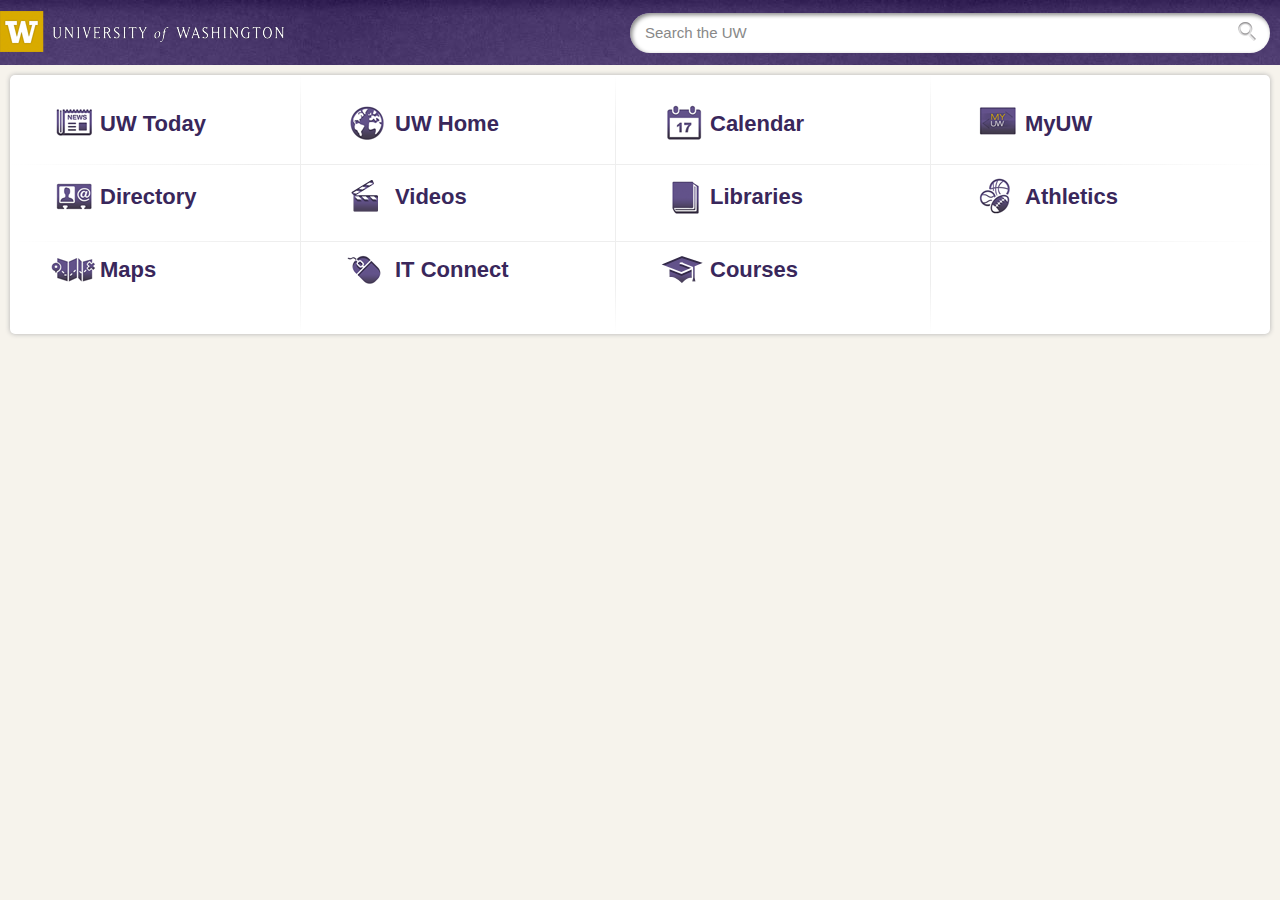
<file: index.html>
<!DOCTYPE html>
<html>
<head>
<meta charset="UTF-8" />
<meta name="viewport" content="user-scalable=no, initial-scale=1.0, maximum-scale=1.0" />
<title>m.UW</title>

<style type="text/css">

* { -webkit-transition: .5s; }

body {
	margin: 0;
	font-family: "Helvetica Neue", Helvetica, Arial, sans-serif;
	font-size: 90%;
	line-height: 18px;
	color: #333;
	background-color: #f6f3ec;
}
ul, li {
	margin: 0;
	padding: 0;
	list-style: none;
}

/* ------ Header ------- */

#header {
	background: url("img/purple-bg.jpg") repeat-x scroll center top white;
	position: relative;
	height: 55px; }
#header a {
	background: url("img/mobile-sprite-1x.png") no-repeat 0 -629px transparent;
	display: inline-block;
	height: 55px;
	width: 100%; }

/* ------ Search Box ------- */

#search { margin: 5px 0 0; }
.wfield {
	-webkit-box-shadow: inset 2px 2px 4px #888;
	box-shadow: inset 2px 2px 4px #888;
	-webkit-border-radius: 20px;
	border-radius: 20px;
	overflow: hidden;
	width: 100%;
	height: 40px;
	border: none;
	background: url("img/mobile-sprite-1x.png") no-repeat right -681px white;
	margin-top: 5px;
	display: block;
}
.wfield input {
	-webkit-appearance: none;
    height: 33px;
    padding: 3px 0 5px 15px;
    border: none;
    width: 100%;
    background: none;
    font-size: 15px;
    color: #484848;
}
input, button, select, textarea {
	font-family: "Helvetica Neue", Helvetica, Arial, sans-serif;
	font-weight: normal;
	text-align: start;
}
.main-search {
	height: 45px;
	overflow: hidden;
	margin: 0 auto;
	width: 100%;
	position: relative;
}
.hide {
	display: none;
}
input::-webkit-input-placeholder {
   color: #888;
   font-weight: lighter;
}
input:::-moz-placeholder {  
   color: #888;
   font-weight: lighter;
}

/* ------ Springboard ------- */

#spacing {
	margin: 0 10px;
}
#springboard {
	position: relative;
	display: block;
	width: 100%;
	margin: 10px 0;
	padding: 5px 0;
	box-shadow: 0 0 5px #b1b1b1;
	-webkit-box-shadow: 0 0 5px #b1b1b1;
	-moz-box-shadow: 0 0 5px #b1b1b1;	
	overflow: hidden;
	background-color: #fff;
	border-radius: 5px;
	-webkit-border-radius: 5px;
	-moz-border-radius: 5px; 
	background-color: #fff;
}

#springboard li a {
	display: block;
	font-weight: bold;
	color: #39275B;
	text-decoration: none;
	padding: 10px 0 10px 55px;
	background-image: url('img/mobile-sprite-1x.png');
	background-repeat: no-repeat;
	margin: 10px 0 0 15px; }
#springboard li:after {
	content: " ";
	display: block;
	position: absolute;
}	
#springboard li:nth-child(2) a { background-position: 0 -320px; }
#springboard li:nth-child(3) a { background-position: 0 -62px; }
#springboard li:nth-child(4) a { background-position: 0 -386px; }
#springboard li:nth-child(5) a { background-position: 0 -125px; }
#springboard li:nth-child(6) a { background-position: 0 -452px; }
#springboard li:nth-child(7) a { background-position: 0 -189px; }
#springboard li:nth-child(8) a { background-position: 0 -515px; }
#springboard li:nth-child(9) a { background-position: 0 -252px; }
#springboard li:nth-child(10) a { background-position: 0 -574px; }
#springboard li:nth-child(11) a { background-position: 0 -730px; }

/* =============================================================================
   High Pixel Density Query
   ========================================================================== */

@media only screen and (-webkit-min-device-pixel-ratio: 1.5), 
	   only screen and (-o-min-device-pixel-ratio: 3/2), 
	   only screen and (min--moz-device-pixel-ratio: 1.5), 
	   only screen and (min-device-pixel-ratio: 1.5) { 		
		#springboard li a {
		    background-image: url('img/mobile-sprite-2x.png');
		    background-size: 285px 799px; }
		#header a {
			background: url('img/mobile-sprite-2x.png') no-repeat 0 -629px transparent;
			background-size: 285px 799px; }
		.wfield {
			background: url('img/mobile-sprite-2x.png') no-repeat right -679px white;
			background-size: 285px 799px; }
}

@media only screen and (max-width: 479px) {
	#springboard li:nth-child(even) a {
	    margin-left: 5px;  }
	#springboard li {
		float: left;
		width: 50%;
		margin: 0 0 15px; }	
	 
	 /* ----- Stripe maker ----- */
	 
	 #springboard li:nth-child(1):after {
		 width: 1px;
		 height: 100%;
		 left: 50%;
		 top: 0;
		 background: #ffffff; /* Old browsers */
		 background: -moz-linear-gradient(top,  #ffffff 0%, #eeeeee 20%, #eeeeee 80%, #ffffff 100%); /* FF3.6+ */
		 background: -webkit-gradient(linear, left top, left bottom, color-stop(0%,#ffffff), color-stop(20%,#eeeeee), color-stop(80%,#eeeeee), color-stop(100%,#ffffff)); /* Chrome,Safari4+ */
		 background: -webkit-linear-gradient(top,  #ffffff 0%,#eeeeee 20%,#eeeeee 80%,#ffffff 100%); /* Chrome10+,Safari5.1+ */
		 background: -o-linear-gradient(top,  #ffffff 0%,#eeeeee 20%,#eeeeee 80%,#ffffff 100%); /* Opera 11.10+ */
		 background: -ms-linear-gradient(top,  #ffffff 0%,#eeeeee 20%,#eeeeee 80%,#ffffff 100%); /* IE10+ */
		 background: linear-gradient(to bottom,  #ffffff 0%,#eeeeee 20%,#eeeeee 80%,#ffffff 100%); /* W3C */
		 filter: progid:DXImageTransform.Microsoft.gradient( startColorstr='#ffffff', endColorstr='#ffffff',GradientType=0 ); /* IE6-9 */ }		
	 #springboard li:nth-child(2):after,
	 #springboard li:nth-child(4):after,
	 #springboard li:nth-child(6):after,
	 #springboard li:nth-child(8):after,
	 #springboard li:nth-child(10):after {
	    height: 1px;
	    width: 100%;
	    top: 68px;
	    left: 0%;
	    background: #ffffff; /* Old browsers */
	    background: -moz-linear-gradient(left,  #ffffff 0%, #eeeeee 20%, #eeeeee 80%, #ffffff 100%); /* FF3.6+ */
	    background: -webkit-gradient(linear, left top, right top, color-stop(0%,#ffffff), color-stop(20%,#eeeeee), color-stop(80%,#eeeeee), color-stop(100%,#ffffff)); /* Chrome,Safari4+ */
	    background: -webkit-linear-gradient(left,  #ffffff 0%,#eeeeee 20%,#eeeeee 80%,#ffffff 100%); /* Chrome10+,Safari5.1+ */
	    background: -o-linear-gradient(left,  #ffffff 0%,#eeeeee 20%,#eeeeee 80%,#ffffff 100%); /* Opera 11.10+ */
	    background: -ms-linear-gradient(left,  #ffffff 0%,#eeeeee 20%,#eeeeee 80%,#ffffff 100%); /* IE10+ */
	    background: linear-gradient(to right,  #ffffff 0%,#eeeeee 20%,#eeeeee 80%,#ffffff 100%); /* W3C */
	    filter: progid:DXImageTransform.Microsoft.gradient( startColorstr='#ffffff', endColorstr='#ffffff',GradientType=1 ); /* IE6-9 */ }	
	 #springboard li:nth-child(4):after { top: 130px; }
	 #springboard li:nth-child(6):after { top: 192px; }
	 #springboard li:nth-child(8):after { top: 257px; }
	 #springboard li:nth-child(10):after { top: 320px; } 
	 #springboard li:last-child:after { display: none } 
}

@media only screen and (min-width: 480px) and (max-width: 599px) {
  /* Styles */
	#springboard li {
		float: left;
		width: 33%;
		margin: 0 0 15px;}
	#springboard li:nth-child(3n+1) {	
		clear: both;}
	#springboard li:nth-child(3n+1) a {
		margin-left: 15px; }
		
	 /* ----- Stripe maker ----- */
	 
	 #springboard li:nth-child(4):after,
	 #springboard li:nth-child(2):after {
		 width: 1px;
		 height: 100%;
		 left: 35%;
		 top: 0;
		 background: #ffffff; /* Old browsers */
		 background: -moz-linear-gradient(top,  #ffffff 0%, #eeeeee 20%, #eeeeee 80%, #ffffff 100%); /* FF3.6+ */
		 background: -webkit-gradient(linear, left top, left bottom, color-stop(0%,#ffffff), color-stop(20%,#eeeeee), color-stop(80%,#eeeeee), color-stop(100%,#ffffff)); /* Chrome,Safari4+ */
		 background: -webkit-linear-gradient(top,  #ffffff 0%,#eeeeee 20%,#eeeeee 80%,#ffffff 100%); /* Chrome10+,Safari5.1+ */
		 background: -o-linear-gradient(top,  #ffffff 0%,#eeeeee 20%,#eeeeee 80%,#ffffff 100%); /* Opera 11.10+ */
		 background: -ms-linear-gradient(top,  #ffffff 0%,#eeeeee 20%,#eeeeee 80%,#ffffff 100%); /* IE10+ */
		 background: linear-gradient(to bottom,  #ffffff 0%,#eeeeee 20%,#eeeeee 80%,#ffffff 100%); /* W3C */
		 filter: progid:DXImageTransform.Microsoft.gradient( startColorstr='#ffffff', endColorstr='#ffffff',GradientType=0 ); /* IE6-9 */ }				
	 #springboard li:nth-child(2):after {
		 left: 66%;
	 }
	 #springboard li:nth-child(1):after,
	 #springboard li:nth-child(3):after,
	 #springboard li:nth-child(6):after,
	 #springboard li:nth-child(10):after,
	 #springboard li:nth-child(12):after {
	    height: 1px;
	    width: 100%;
	    top: 68px;
	    left: 0%;
	    background: #ffffff; /* Old browsers */
	    background: -moz-linear-gradient(left,  #ffffff 0%, #eeeeee 20%, #eeeeee 80%, #ffffff 100%); /* FF3.6+ */
	    background: -webkit-gradient(linear, left top, right top, color-stop(0%,#ffffff), color-stop(20%,#eeeeee), color-stop(80%,#eeeeee), color-stop(100%,#ffffff)); /* Chrome,Safari4+ */
	    background: -webkit-linear-gradient(left,  #ffffff 0%,#eeeeee 20%,#eeeeee 80%,#ffffff 100%); /* Chrome10+,Safari5.1+ */
	    background: -o-linear-gradient(left,  #ffffff 0%,#eeeeee 20%,#eeeeee 80%,#ffffff 100%); /* Opera 11.10+ */
	    background: -ms-linear-gradient(left,  #ffffff 0%,#eeeeee 20%,#eeeeee 80%,#ffffff 100%); /* IE10+ */
	    background: linear-gradient(to right,  #ffffff 0%,#eeeeee 20%,#eeeeee 80%,#ffffff 100%); /* W3C */
	    filter: progid:DXImageTransform.Microsoft.gradient( startColorstr='#ffffff', endColorstr='#ffffff',GradientType=1 ); /* IE6-9 */ }	
	 #springboard li:nth-child(3):after { top: 130px; }
	 #springboard li:nth-child(6):after { top: 192px; }
	 #springboard li:nth-child(10):after { top: 257px; }
	 #springboard li:nth-child(12):after { top: 320px; }
	 #springboard li:last-child:after { display: none } 
}
@media only screen and (min-width: 600px) and (orientation: portrait) {

	/* ----- Search Box ----- */
	
	#search {
		width: 50%;
		position: absolute;
		margin: 5px 0 0;
		top: 3px;
		right: 10px; }
	#header {
		height: 65px; }	
	#header a {
		margin-top: 5px; }
		
	/* ----- Springboard icons ----- */	
	
	#springboard {
		padding: 20px 0; }
	#springboard li {
		float: left;
		width: 33%;
		margin: 0 0 25px;}
	#springboard li:nth-child(3n+1) {	
		clear: both; }
	#springboard li:nth-child(3n+1) a {
		margin-left: 35px; }
	#springboard li a {
		font-size: 22px; }
		
	 /* ----- Stripe maker ----- */
	 
	 #springboard li:nth-child(1):after,
	 #springboard li:nth-child(3):after {
		 width: 1px;
		 height: 100%;
		 left: 32%;
		 top: 0;
		 background: #ffffff; /* Old browsers */
		 background: -moz-linear-gradient(top,  #ffffff 0%, #eeeeee 20%, #eeeeee 80%, #ffffff 100%); /* FF3.6+ */
		 background: -webkit-gradient(linear, left top, left bottom, color-stop(0%,#ffffff), color-stop(20%,#eeeeee), color-stop(80%,#eeeeee), color-stop(100%,#ffffff)); /* Chrome,Safari4+ */
		 background: -webkit-linear-gradient(top,  #ffffff 0%,#eeeeee 20%,#eeeeee 80%,#ffffff 100%); /* Chrome10+,Safari5.1+ */
		 background: -o-linear-gradient(top,  #ffffff 0%,#eeeeee 20%,#eeeeee 80%,#ffffff 100%); /* Opera 11.10+ */
		 background: -ms-linear-gradient(top,  #ffffff 0%,#eeeeee 20%,#eeeeee 80%,#ffffff 100%); /* IE10+ */
		 background: linear-gradient(to bottom,  #ffffff 0%,#eeeeee 20%,#eeeeee 80%,#ffffff 100%); /* W3C */
		 filter: progid:DXImageTransform.Microsoft.gradient( startColorstr='#ffffff', endColorstr='#ffffff',GradientType=0 ); /* IE6-9 */ }		
	 #springboard li:nth-child(3):after {
		 left: 63%;
	 }	
	 #springboard li:nth-child(2):after,
	 #springboard li:nth-child(4):after,
	 #springboard li:nth-child(6):after {
	    height: 1px;
	    width: 100%;
	    top: 90px;
	    left: 0%;
	    background: #ffffff; /* Old browsers */
	    background: -moz-linear-gradient(left,  #ffffff 0%, #eeeeee 20%, #eeeeee 80%, #ffffff 100%); /* FF3.6+ */
	    background: -webkit-gradient(linear, left top, right top, color-stop(0%,#ffffff), color-stop(20%,#eeeeee), color-stop(80%,#eeeeee), color-stop(100%,#ffffff)); /* Chrome,Safari4+ */
	    background: -webkit-linear-gradient(left,  #ffffff 0%,#eeeeee 20%,#eeeeee 80%,#ffffff 100%); /* Chrome10+,Safari5.1+ */
	    background: -o-linear-gradient(left,  #ffffff 0%,#eeeeee 20%,#eeeeee 80%,#ffffff 100%); /* Opera 11.10+ */
	    background: -ms-linear-gradient(left,  #ffffff 0%,#eeeeee 20%,#eeeeee 80%,#ffffff 100%); /* IE10+ */
	    background: linear-gradient(to right,  #ffffff 0%,#eeeeee 20%,#eeeeee 80%,#ffffff 100%); /* W3C */
	    filter: progid:DXImageTransform.Microsoft.gradient( startColorstr='#ffffff', endColorstr='#ffffff',GradientType=1 ); /* IE6-9 */ }	
	 #springboard li:nth-child(4):after { top: 162px; }
	 #springboard li:nth-child(6):after { top: 237px; }
}
@media only screen and (min-width: 769px) and (orientation: landscape) {

	/* ----- Search Box ----- */
	
	#search {
		width: 50%;
		position: absolute;
		margin: 5px 0 0;
		top: 3px;
		right: 10px; }
	#header {
		height: 65px; }	
	#header a {
		margin-top: 5px; }
		
	/* ----- Springboard icons ----- */	
	
	#springboard {
		padding: 20px 0; }
	#springboard li {
		float: left;
		width: 25%;
		margin: 0 0 25px; }
	#springboard li a {
		font-size: 22px; }
	#springboard li:nth-child(4n+1) {	
		clear: both; }
	#springboard li:nth-child(4n+1) a {
		margin-left: 35px; }
		
	 /* ----- Stripe maker ----- */
	 
	 #springboard li:nth-child(1):after,
	 #springboard li:nth-child(2):after,
	 #springboard li:nth-child(3):after,
	 #springboard li:nth-child(5):after {
		 width: 1px;
		 height: 100%;
		 left: 23%;
		 top: 0;
		 background: #ffffff; /* Old browsers */
		 background: -moz-linear-gradient(top,  #ffffff 0%, #eeeeee 20%, #eeeeee 80%, #ffffff 100%); /* FF3.6+ */
		 background: -webkit-gradient(linear, left top, left bottom, color-stop(0%,#ffffff), color-stop(20%,#eeeeee), color-stop(80%,#eeeeee), color-stop(100%,#ffffff)); /* Chrome,Safari4+ */
		 background: -webkit-linear-gradient(top,  #ffffff 0%,#eeeeee 20%,#eeeeee 80%,#ffffff 100%); /* Chrome10+,Safari5.1+ */
		 background: -o-linear-gradient(top,  #ffffff 0%,#eeeeee 20%,#eeeeee 80%,#ffffff 100%); /* Opera 11.10+ */
		 background: -ms-linear-gradient(top,  #ffffff 0%,#eeeeee 20%,#eeeeee 80%,#ffffff 100%); /* IE10+ */
		 background: linear-gradient(to bottom,  #ffffff 0%,#eeeeee 20%,#eeeeee 80%,#ffffff 100%); /* W3C */
		 filter: progid:DXImageTransform.Microsoft.gradient( startColorstr='#ffffff', endColorstr='#ffffff',GradientType=0 ); /* IE6-9 */ }			
	 #springboard li:nth-child(2):after { left: 48%; }
	 #springboard li:nth-child(3):after { left: 73%; }
	 
	 #springboard li:nth-child(4):after,
	 #springboard li:nth-child(8):after,
	 #springboard li:nth-child(12):after {
	    height: 1px;
	    width: 100%;
	    top: 89px;
	    left: 0%;
	    background: #ffffff; /* Old browsers */
	    background: -moz-linear-gradient(left,  #ffffff 0%, #eeeeee 20%, #eeeeee 80%, #ffffff 100%); /* FF3.6+ */
	    background: -webkit-gradient(linear, left top, right top, color-stop(0%,#ffffff), color-stop(20%,#eeeeee), color-stop(80%,#eeeeee), color-stop(100%,#ffffff)); /* Chrome,Safari4+ */
	    background: -webkit-linear-gradient(left,  #ffffff 0%,#eeeeee 20%,#eeeeee 80%,#ffffff 100%); /* Chrome10+,Safari5.1+ */
	    background: -o-linear-gradient(left,  #ffffff 0%,#eeeeee 20%,#eeeeee 80%,#ffffff 100%); /* Opera 11.10+ */
	    background: -ms-linear-gradient(left,  #ffffff 0%,#eeeeee 20%,#eeeeee 80%,#ffffff 100%); /* IE10+ */
	    background: linear-gradient(to right,  #ffffff 0%,#eeeeee 20%,#eeeeee 80%,#ffffff 100%); /* W3C */
	    filter: progid:DXImageTransform.Microsoft.gradient( startColorstr='#ffffff', endColorstr='#ffffff',GradientType=1 ); /* IE6-9 */ }	
	 #springboard li:nth-child(8):after { top: 166px; }
	 #springboard li:nth-child(12):after { top: 192px; }
}
/*@media only screen and (min-width: 992px) {	
}
@media only screen and (min-width: 1382px) {
}
@media only screen and (-webkit-min-device-pixel-ratio: 1.5), only screen and (min--moz-device-pixel-ratio: 1.5), only screen and (min-device-pixel-ratio: 1.5) {
}
*/
 
</style>
	
</head>

<body>

	<div id="header">
		<a href="#home"></a>
	</div>
	<div id="spacing">
	    	<div id="search">
	    	    	<form role="search" class="main-search activate" action="http://www.washington.edu/search" id="searchbox_008816504494047979142:bpbdkw8tbqc" name="form1">
	    	    		<span class="wfield">
	    	    			<input value="008816504494047979142:bpbdkw8tbqc" name="cx" type="hidden">
	    	    			<input value="FORID:0" name="cof" type="hidden">
	    	      <label for="q" class="hide">Search the UW</label>
	    	    			<input id="q" class="wTextInput" placeholder="Search the UW" title="Search the UW" name="q" type="text">
	    	    			<input value="Go" name="sa" class="formbutton" type="submit">
	    	    		</span>
	    	    	</form>	
	    	</div>
	    	<ul id="springboard">
	    	    	<li><a href="http://www.uw.edu/news">UW Today</a></li>
	    	    	<li><a href="http://www.uw.edu">UW Home</a></li>
	    	    	<li><a href="http://www.uw.edu/discover/visit/uw-events/">Calendar</a></li>
	    	    	<li><a href="http://myuw.washington.edu/">MyUW</a></li>
	    	    	<li><a href="http://www.washington.edu/home/peopledir/">Directory</a></li>
	    	    	<li><a href="http://depts.washington.edu/mobileuw/youtube.html">Videos</a></li>
	    	    	<li><a href="http://uwashington.worldcat.org/m/">Libraries</a></li>
	    	    	<li><a href="http://m.gohuskies.com/">Athletics</a></li>
	    	    	<li><a href="http://www.washington.edu/maps/">Maps</a></li>
	    	    	<li><a href="http://www.washington.edu/itconnect/m/">IT Connect</a></li>
	    	    	<li><a href="http://depts.washington.edu/mobileuw/courses/">Courses</a></li>
	    	</ul>
	  </div>

</body>

</html>
</file>
